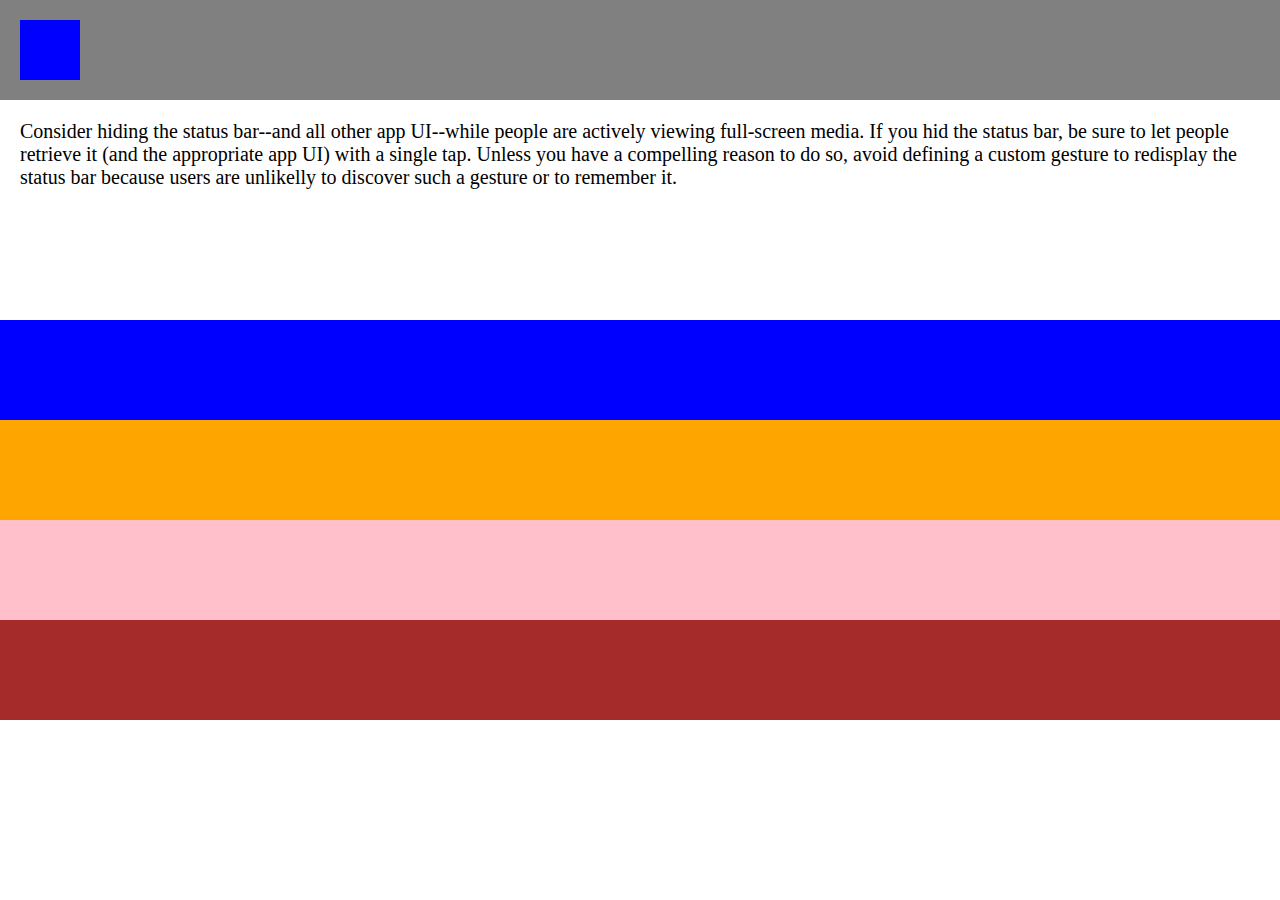
<file: third/index.html>
<!DOCTYPE html>
<html>
<head>
	<link href="styles.css" rel="stylesheet"/>
	<title>Dating Advice</title>
</head>
<body>
	<header>
		<div></div>
	</header>

	<main>
		<p>Consider hiding the status bar--and all other app UI--while people are actively viewing full-screen media. If you hid the status bar, be sure to let people retrieve it (and the appropriate app UI) with a single tap. Unless you have a compelling reason to do so, avoid defining a custom gesture to redisplay the status bar because users are unlikelly to discover such a gesture or to remember it.</p>
	</main>
	<div class="one"></div>
	<div class="two"></div>
	<div class="three"></div>
	<div class="four"></div>
</body>
</html>
</file>
<file: third/styles.css>
html, body {
	height: 100%;
	width: 100%;
	margin: 0;
}
header {
	width: 100%;
	height: 100px;
	background-color: gray;
	padding: 20px;
	box-sizing: border-box;
}

header div {
	height: 60px;
	width: 60px;
	background-color: blue;
	margin: 0;
}

main {
	width: 100%;
	height: 200px;
	padding-left: 20px;
	padding-right: 20px;
}
div {
	width: 100%;
	height: 100px;
}
.one {
	background-color: blue;
}
.two {
	background-color: orange;
}
.three {
	background-color: pink;
}
.four {
	background-color: brown;
}
p {
	font-size: 20px;
}
* {
	box-sizing: border-box;
}
</file>
